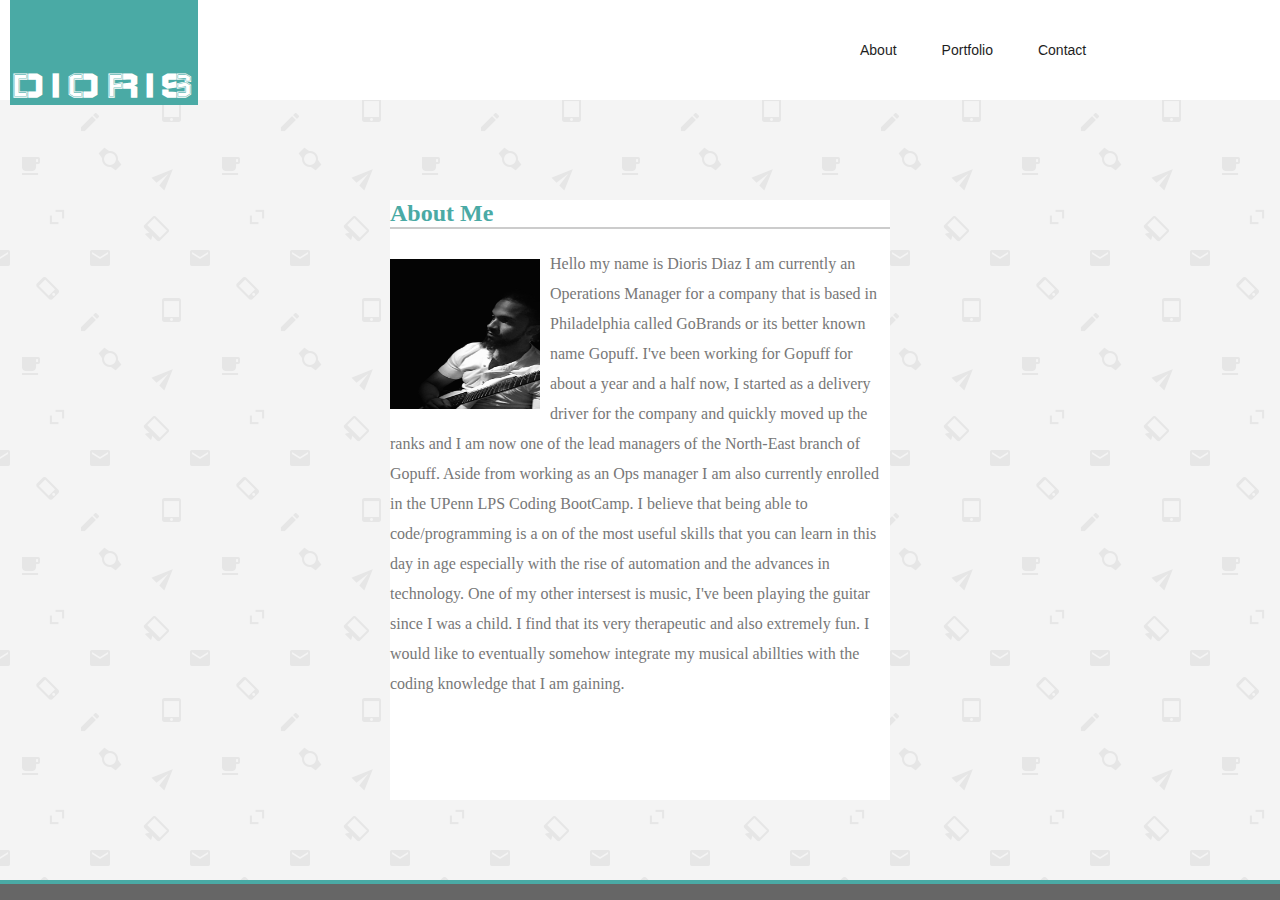
<file: index.html>
<!DOCTYPE html>
<html lang="en">
<head>
    <meta charset="UTF-8">
    <meta name="viewport" content="width=device-width, initial-scale=1.0">
    <meta http-equiv="X-UA-Compatible" content="ie=edge">
    <link rel="stylesheet" href="assets/css/style.css">
    <link href="https://fonts.googleapis.com/css?family=Wallpoet&display=swap" rel="stylesheet">    
    <title>Portfolio</title>
</head>


<body>
    <nav>
        <div class="logo">
            <h1 class="top1">Dioris</h1>
        </div>
        <div class="wrapper">
            <ul>
                <li><a href="index.html">About</a></li>
                <li><a href="portfolio.html">Portfolio</a></li>
                <li><a href="contact.html">Contact</a></li>
            </ul> 
        </div>  
    </nav>
    <div class="wrapper middle">
        <h2> About Me</h2>
        <img id="bio-image" src="assets/images/Dioris1_0917.jpg" alt="Dioris">
        <P>
        Hello my name is Dioris Diaz I am currently an Operations Manager for a company 
        that is based in Philadelphia called GoBrands or its better known name Gopuff.
        I've been working for Gopuff for about a year and a half now, I started as a delivery driver
        for the company and quickly moved up the ranks and I am now one of the lead managers 
        of the North-East branch of Gopuff. Aside from working as an Ops manager I am also currently 
        enrolled in the UPenn LPS Coding BootCamp. I believe that being able to code/programming 
        is a on of the most useful skills that you can learn in this day in age especially with the rise 
        of automation and the advances in technology. One of my other intersest is music, I've been
        playing the guitar since I was a child. I find that its very therapeutic and also extremely fun.
        I would like to eventually somehow integrate my musical abillties with the coding knowledge that 
        I am gaining.                
        </P>
    </div>              
    <footer class="footer"></footer>

</body>
</html>
</file>
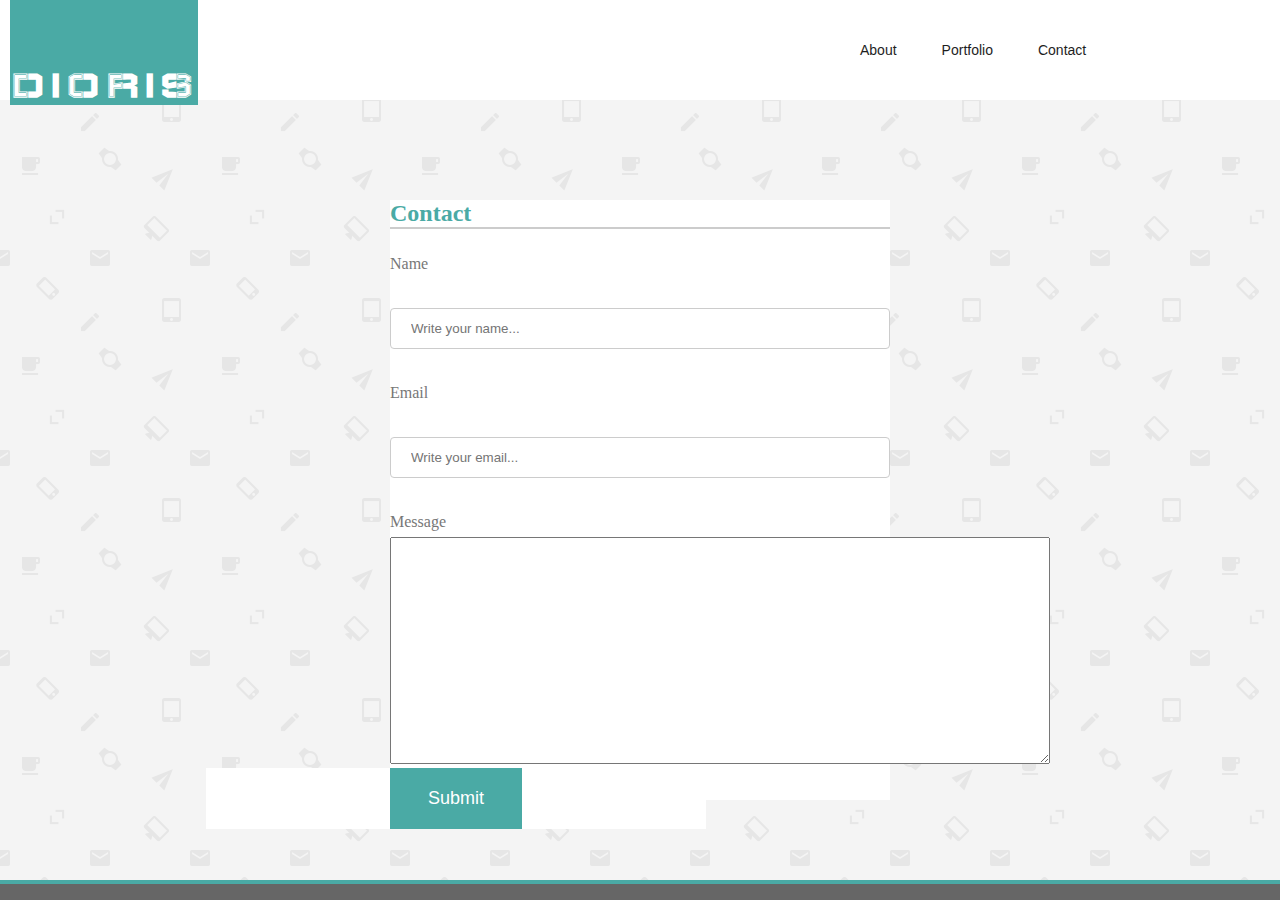
<file: contact.html>
<!DOCTYPE html>
<html lang="en">
<head>
    <meta charset="UTF-8">
    <meta name="viewport" content="width=device-width, initial-scale=1.0">
    <meta http-equiv="X-UA-Compatible" content="ie=edge">
    <link rel="stylesheet" href="assets/css/style.css">
    <link href="https://fonts.googleapis.com/css?family=Wallpoet&display=swap" rel="stylesheet">    
    <title>Portfolio</title>
</head>


<body>
    <nav>
        <div class="logo">
            <h1 class="top1">Dioris</h1>
        </div>
        <div class="wrapper">
            <ul>
                <li><a href="index.html">About</a></li>
                <li><a href="portfolio.html">Portfolio</a></li>
                <li><a href="contact.html">Contact</a></li>
            </ul> 
        </div>  
    </nav>
    <div class="wrapper middle">
        <h2>Contact</h2>
    
    <form>
        <p>Name</p>
        <input type="text" name="name" placeholder="Write your name...">
        <p>Email</p>
        <input type="text" name="email" placeholder="Write your email...">
        <P>Message</P>
        <textarea name="message" rows="15" cols="80"></textarea>
        <input id="button1" type="submit" value="Submit">
     </form> 
    
    </div>              
    <footer class="footer"></footer>

</body>
</html>
</file>
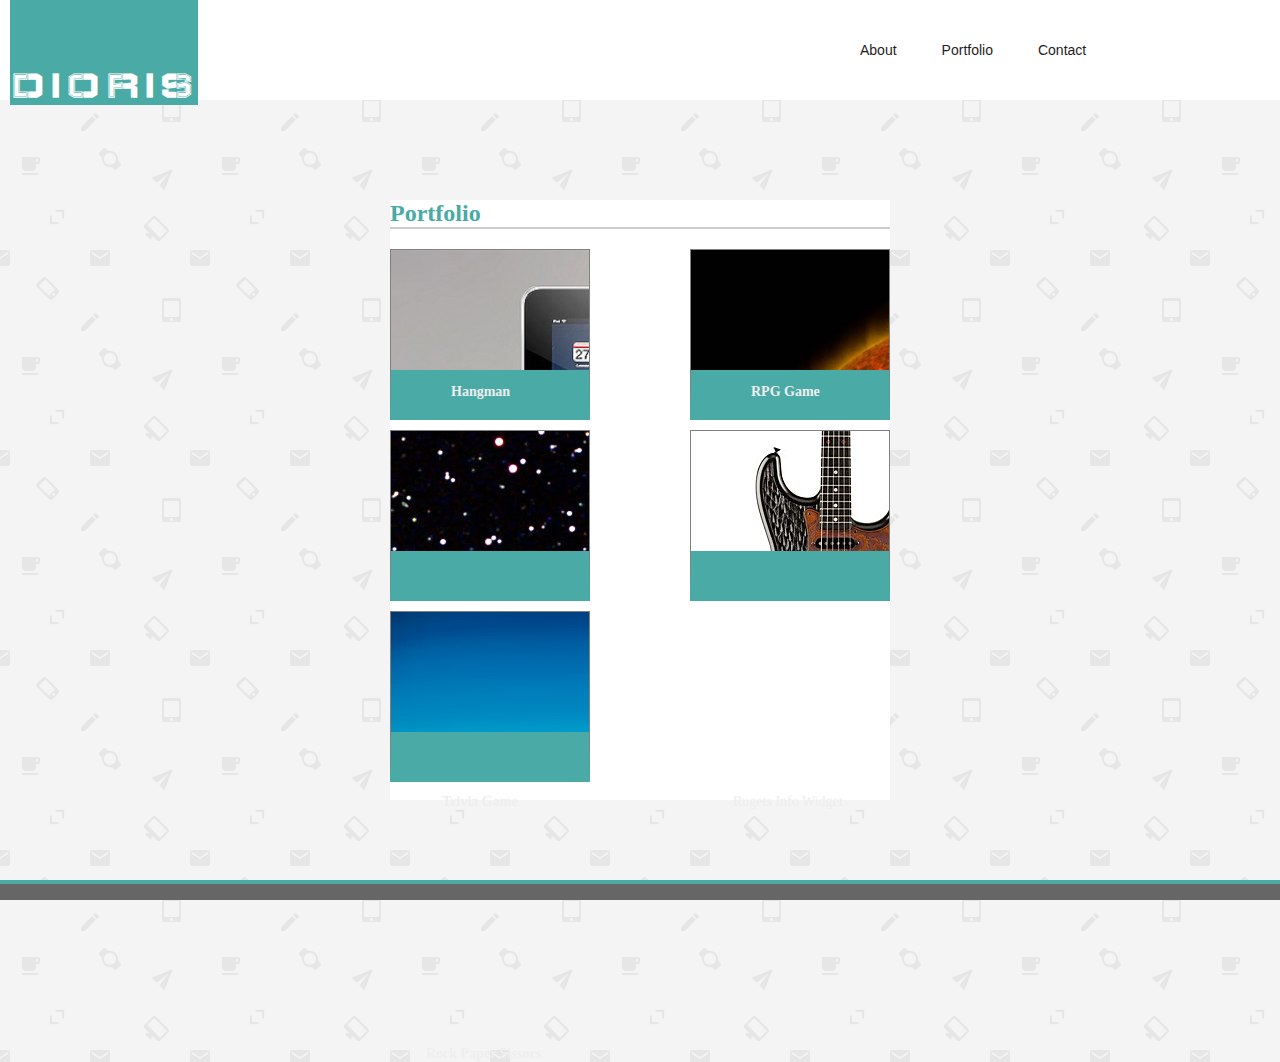
<file: portfolio.html>
<!DOCTYPE html>
<html lang="en">
<head>
    <meta charset="UTF-8">
    <meta name="viewport" content="width=device-width, initial-scale=1.0">
    <meta http-equiv="X-UA-Compatible" content="ie=edge">
    <link rel="stylesheet" href="assets/css/style.css">
    <link href="https://fonts.googleapis.com/css?family=Wallpoet&display=swap" rel="stylesheet">    
    <title>Portfolio</title>
</head>


<body>
    <nav>
        <div class="logo">
            <h1 class="top1">Dioris</h1>
        </div>
        <div class="wrapper">
            <ul>
                <li><a href="index.html">About</a></li>
                <li><a href="portfolio.html">Portfolio</a></li>
                <li><a href="contact.html">Contact</a></li>
            </ul> 
        </div>  
    </nav>
    <div class="wrapper middle">
        <h2>Portfolio</h2>
        <div class="div1">
            <h6 class="RPG">RPG Game</h6>
        </div>
        <div class="div2">
            <h3 class="Hangman">Hangman</h3>
        </div>
        <div class="div3">
            <h7 class="rugets">Rugets Info Widget</h7>
        </div>
        <div class="div4">
            <h4 class="trivia">Trivia Game</h4>
        </div>
        <div class="div5">
            <h5 class="rock">Rock Paper Sissors</h5>
        </div>
    </div>              
    <footer class="footer"></footer>

</body>
</html>
</file>
<file: assets/css/style.css>
* {
    margin: 0%;
    padding: 0;
    box-sizing: border-box;

}


body {
    background-color: #eee;
    background-image: url(../images/email-pattern.png);
}

.wrapper {
    margin: 0 auto;
    width: 1000px;
    
}

.middle{
    height: 600px;
    width: 500px;
    background-color: white;
    margin-bottom: 100px;
}

nav {
    width: 100%;
    height: 100px;
    background-color: #ffffff;
    align-items: center;
    display: flex;
    min-height: 8vh;
    font-family: 'Wallpoet', cursive;
    margin-bottom: 100px;

}

.logo {
    color: white;
    text-transform: uppercase;
    letter-spacing: 5px;
    font-size: 20px;
    margin-left: 10px;
    position: absolute;
    background-color: #4aaaa5;
    margin-top: -4px;

       
}

.top1 {
    position: relative;
    border-top: 72px solid #4aaaa5;
    margin-top: 2px;

}

ul {
    margin-left: 700px;
    


}

ul li {
    list-style: none;
    display: inline-block;
    line-height: 100px;

}

ul li a {
    display: block;
    text-decoration: none;
    font-size: 14px;
    font-family:Arial, Helvetica, sans-serif;
    color: #1e1e1e;
    padding: 0 20px;

}

ul li a:hover {
    
    color: #4aaaa5;    
   
}



#bio-image {
    height: 150px;
    width: 150px;
    float: left;
    margin-right: 10px;
    margin-top: 10px;

}

.footer {
    height: 20px;
    width: 100%;
    background-color:#666666;
    position: fixed;
    bottom: 0%;
    border-top: 4px solid #4aaaa5;
}

h2 {
    border-bottom: 2px solid #cccccc ;
    color: #4aaaa5;
    margin-bottom: 20px;   
}

p {
    line-height: 30px;
    color: #777777;
}

#button1{
    margin-right: 184px;
    margin-top: 0px;
    border: solid white;
    border-width: 0 184px;
    border-radius: 0%;
    background: #4aaaa5;
    color: white;
    font-size: 18px;
    padding: 20px;
    float: right ;
}

input {
    width: 100%;
    padding: 12px 20px;
    margin: 29px 0;
    display: inline-block;
    border: 1px solid #ccc;
    border-radius: 4px;
    box-sizing: border-box;
}

.div1 {
    border: 1px solid grey;
    width: 200px;
    height: 150px;
    padding: 60px;
    margin-bottom: 10px;
    float: right;
    background-image: url(../images/TheSun.jpg);
    border-bottom: 50px solid #4aaaa5; 
    position: relative;
    
}

.div2 {
    border: 1px solid grey;
    width: 200px;
    height: 150px;
    padding: 60px;
    margin-bottom: 10px;
    background-image: url(../images/guy\ holding\ ipad.png);
    border-bottom: 50px solid #4aaaa5;
    position: relative;

}

.div3 {
    border: 1px solid grey;
    width: 200px;
    height: 150px;
    padding: 60px;
    margin-bottom: 10px;
    float: right;
    background-image: url(../images/Targayen\ shred.jpg);
    border-bottom: 50px solid #4aaaa5;

}

.div4 {
    border: 1px solid grey;
    width: 200px;
    height: 150px;
    padding: 60px;
    margin-bottom: 10px;
    background-image: url(../images/andromedagalaxy.jpg) ;
    border-bottom: 50px solid #4aaaa5;


}

.div5 {
    border: 1px solid grey;
    width: 200px;
    height: 150px;
    padding: 60px;
    margin-bottom: 10px;
    background-image: url(../images/alantics.jpeg);
    border-bottom: 50px solid #4aaaa5;


}

.Hangman {
    position: absolute;
    color: #eee;
    bottom: -25%;
    font-family: Georgia, 'Times New Roman', Times, serif;
    font-size: 14px;

  
}

.RPG {
    position: absolute;
    color: #eee;
    bottom: -25%;
    font-family: Georgia, 'Times New Roman', Times, serif;
    font-size: 14px;
}

.rock {
    position: absolute;
    color: #eee;
    bottom: -18%;
    font-family: Georgia, 'Times New Roman', Times, serif;
    font-size: 14px;
    margin-left: -25px;


    


}

.trivia {
    position: absolute;
    color: #eee;
    bottom: 10%;
    font-family: Georgia, 'Times New Roman', Times, serif;
    font-size: 14px;
    margin-left: -9px;




}


.rugets {
    position: absolute;
    color: #eee;
    bottom: 10%;
    font-family: Georgia, 'Times New Roman', Times, serif;
    margin-left: -18px;
    font-size: 14px;

}
</file>
